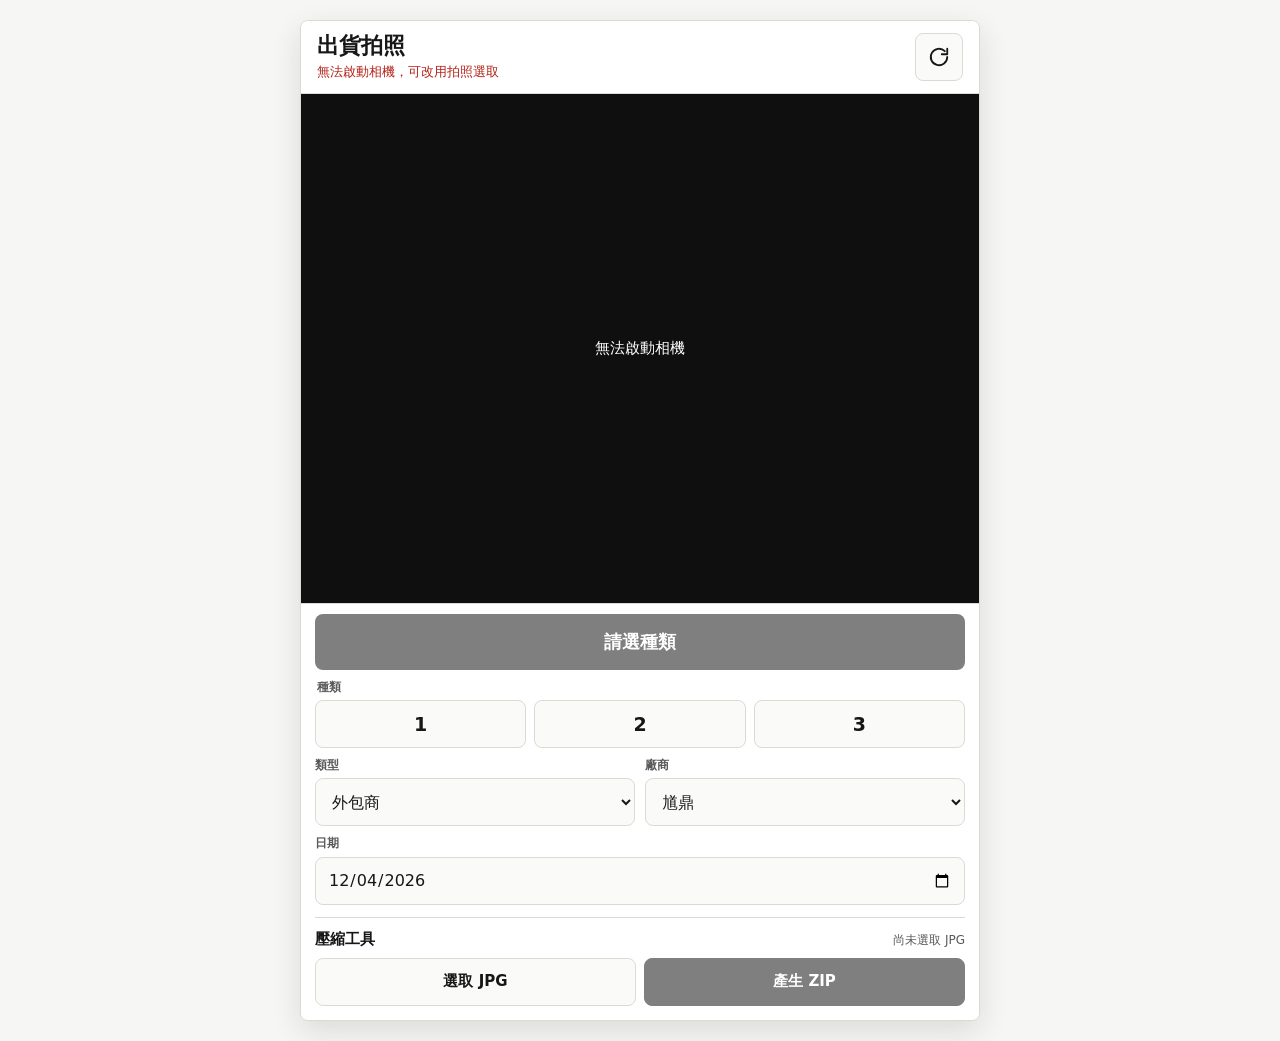
<file: index.html>
<!doctype html>
<html lang="zh-Hant">
  <head>
    <meta charset="utf-8" />
    <meta name="viewport" content="width=device-width, initial-scale=1, viewport-fit=cover" />
    <meta name="theme-color" content="#171717" />
    <title>出貨拍照</title>
    <link rel="stylesheet" href="./styles.css" />
  </head>
  <body>
    <div class="app-shell">
      <header class="topbar">
        <div>
          <h1>出貨拍照</h1>
          <p id="cameraStatus" class="status-text">啟動相機中</p>
        </div>
        <button id="restartCamera" class="icon-button" type="button" aria-label="重新啟動相機">
          <svg aria-hidden="true" viewBox="0 0 24 24">
            <path d="M21 12a9 9 0 1 1-2.64-6.36" />
            <path d="M21 3v6h-6" />
          </svg>
        </button>
      </header>

      <main class="workarea">
        <section class="camera-stage" aria-label="相機預覽">
          <video id="cameraView" autoplay muted playsinline></video>
          <canvas id="snapshotCanvas" hidden></canvas>
          <div id="cameraOverlay" class="camera-overlay">
            <span>等待相機權限</span>
          </div>
        </section>

        <section class="control-panel" aria-label="拍照設定">
          <button id="captureButton" class="capture-button" type="button" disabled>
            <svg aria-hidden="true" viewBox="0 0 24 24">
              <path d="M14.5 4h-5L8 6H5a2 2 0 0 0-2 2v10a2 2 0 0 0 2 2h14a2 2 0 0 0 2-2V8a2 2 0 0 0-2-2h-3l-1.5-2Z" />
              <circle cx="12" cy="13" r="3.5" />
            </svg>
            <span id="captureButtonText">請選種類</span>
          </button>

          <button id="fallbackButton" class="fallback-button" type="button" hidden>
            開啟相機拍照
          </button>
          <input id="fallbackInput" type="file" accept="image/*" capture="environment" hidden />

          <fieldset class="kind-group">
            <legend>種類</legend>
            <div class="kind-options" role="radiogroup" aria-label="種類">
              <button class="kind-button" type="button" role="radio" aria-checked="false" data-kind="1">1</button>
              <button class="kind-button" type="button" role="radio" aria-checked="false" data-kind="2">2</button>
              <button class="kind-button" type="button" role="radio" aria-checked="false" data-kind="3">3</button>
              <button class="kind-button" type="button" role="radio" aria-checked="false" data-kind="4">4</button>
            </div>
          </fieldset>

          <div class="select-grid">
            <label class="field">
              <span>類型</span>
              <select id="typeSelect"></select>
            </label>
            <label class="field">
              <span>廠商</span>
              <select id="vendorSelect"></select>
            </label>
          </div>

          <label class="field date-field">
            <span>日期</span>
            <input id="photoDate" type="date" />
          </label>

          <section class="zip-tool" aria-label="壓縮工具">
            <div class="zip-header">
              <h2>壓縮工具</h2>
              <span id="zipStatus">尚未選取 JPG</span>
            </div>
            <input id="zipInput" type="file" accept="image/jpeg,.jpg,.jpeg" multiple hidden />
            <div class="zip-actions">
              <button id="zipPickButton" class="secondary-button" type="button">選取 JPG</button>
              <button id="zipCreateButton" class="secondary-button strong" type="button" disabled>產生 ZIP</button>
            </div>
          </section>
        </section>
      </main>
    </div>

    <script src="./app.js" defer></script>
  </body>
</html>
</file>
<file: styles.css>
:root {
  --bg: #f6f7f4;
  --surface: #ffffff;
  --ink: #171717;
  --muted: #595959;
  --line: #d8dcd2;
  --accent: #d4af37;
  --accent-ink: #171717;
  --ready: #0f766e;
  --danger: #b42318;
  --shadow: 0 10px 30px rgba(23, 23, 23, 0.12);
}

* {
  box-sizing: border-box;
}

[hidden] {
  display: none !important;
}

html {
  min-height: 100%;
  background: var(--bg);
}

body {
  min-height: 100dvh;
  margin: 0;
  color: var(--ink);
  font-family: Inter, ui-sans-serif, system-ui, -apple-system, BlinkMacSystemFont, "Segoe UI", sans-serif;
  letter-spacing: 0;
  background: var(--bg);
  -webkit-font-smoothing: antialiased;
  text-rendering: optimizeLegibility;
}

button,
input,
select {
  font: inherit;
}

button {
  cursor: pointer;
}

.app-shell {
  width: min(100%, 680px);
  min-height: 100dvh;
  margin: 0 auto;
  display: flex;
  flex-direction: column;
  background: var(--surface);
}

.topbar {
  display: flex;
  align-items: center;
  justify-content: space-between;
  gap: 12px;
  padding: calc(12px + env(safe-area-inset-top)) 16px 12px;
  border-bottom: 1px solid var(--line);
  background: var(--surface);
}

.topbar h1 {
  margin: 0;
  font-size: 22px;
  line-height: 1.15;
  font-weight: 700;
}

.status-text {
  margin: 4px 0 0;
  min-height: 18px;
  color: var(--muted);
  font-size: 13px;
  line-height: 1.35;
}

.status-text.ready {
  color: var(--ready);
}

.status-text.error {
  color: var(--danger);
}

.icon-button {
  width: 48px;
  height: 48px;
  flex: 0 0 auto;
  display: inline-grid;
  place-items: center;
  border: 1px solid var(--line);
  border-radius: 8px;
  color: var(--ink);
  background: #fafbf8;
  transition: background-color 180ms ease, border-color 180ms ease;
}

.icon-button:hover {
  background: #f0f2ec;
  border-color: #c6cbbf;
}

.icon-button:focus-visible,
.capture-button:focus-visible,
.fallback-button:focus-visible,
.secondary-button:focus-visible,
.kind-button:focus-visible,
input:focus-visible,
select:focus-visible {
  outline: 3px solid rgba(212, 175, 55, 0.45);
  outline-offset: 2px;
}

svg {
  width: 22px;
  height: 22px;
  fill: none;
  stroke: currentColor;
  stroke-width: 2;
  stroke-linecap: round;
  stroke-linejoin: round;
}

.workarea {
  min-height: 0;
  flex: 1;
  display: flex;
  flex-direction: column;
}

.camera-stage {
  position: relative;
  flex: 0 0 auto;
  width: 100%;
  min-height: 210px;
  max-height: min(var(--camera-max-height, 42dvh), 360px);
  aspect-ratio: var(--camera-aspect, 4 / 3);
  background: #101010;
  overflow: hidden;
}

.camera-stage video,
.camera-stage canvas {
  width: 100%;
  height: 100%;
  display: block;
}

.camera-stage video {
  object-fit: contain;
  background: #101010;
}

.camera-overlay {
  position: absolute;
  inset: 0;
  display: grid;
  place-items: center;
  padding: 20px;
  color: #ffffff;
  font-size: 15px;
  background: rgba(16, 16, 16, 0.68);
}

.camera-overlay.is-hidden {
  display: none;
}

.control-panel {
  display: grid;
  gap: 10px;
  padding: 10px 14px calc(14px + env(safe-area-inset-bottom));
  border-top: 1px solid var(--line);
  background: var(--surface);
  box-shadow: 0 -12px 28px rgba(23, 23, 23, 0.08);
}

.select-grid {
  display: grid;
  grid-template-columns: minmax(0, 1fr) minmax(0, 1fr);
  gap: 10px;
}

.field {
  display: grid;
  gap: 6px;
  min-width: 0;
}

.field span,
.kind-group legend {
  color: var(--muted);
  font-size: 12px;
  line-height: 1.2;
  font-weight: 700;
}

input,
select {
  width: 100%;
  min-height: 48px;
  padding: 0 38px 0 12px;
  border: 1px solid var(--line);
  border-radius: 8px;
  color: var(--ink);
  background-color: #fafbf8;
  line-height: 1.2;
}

input[type="date"] {
  padding-right: 12px;
}

.kind-group {
  min-width: 0;
  margin: 0;
  padding: 0;
  border: 0;
}

.kind-group legend {
  margin-bottom: 6px;
}

.kind-options {
  display: grid;
  grid-template-columns: repeat(var(--kind-columns, 4), minmax(0, 1fr));
  gap: 8px;
}

.kind-button {
  min-height: 48px;
  border: 1px solid var(--line);
  border-radius: 8px;
  color: var(--ink);
  background: #fafbf8;
  font-size: 19px;
  font-weight: 800;
  transition: background-color 180ms ease, border-color 180ms ease, color 180ms ease;
}

.kind-button[aria-checked="true"] {
  border-color: var(--accent);
  color: var(--accent-ink);
  background: var(--accent);
}

.capture-button,
.fallback-button {
  min-height: 56px;
  width: 100%;
  border: 0;
  border-radius: 8px;
  font-size: 18px;
  font-weight: 800;
  transition: transform 180ms ease, background-color 180ms ease, opacity 180ms ease;
}

.capture-button {
  display: inline-flex;
  align-items: center;
  justify-content: center;
  gap: 10px;
  color: var(--accent-ink);
  background: var(--accent);
}

.capture-button:disabled,
.fallback-button:disabled,
.secondary-button:disabled {
  cursor: not-allowed;
  opacity: 0.55;
}

.capture-button:not(:disabled):active,
.fallback-button:active {
  transform: translateY(1px);
}

.fallback-button {
  color: #ffffff;
  background: var(--ink);
}

.zip-tool {
  display: grid;
  gap: 10px;
  margin-top: 2px;
  padding-top: 12px;
  border: 1px solid var(--line);
  border-width: 1px 0 0;
}

.zip-header {
  display: flex;
  align-items: baseline;
  justify-content: space-between;
  gap: 10px;
}

.zip-header h2 {
  margin: 0;
  color: var(--ink);
  font-size: 15px;
  line-height: 1.2;
}

.zip-header span {
  min-width: 0;
  overflow: hidden;
  color: var(--muted);
  font-size: 12px;
  line-height: 1.2;
  text-align: right;
  text-overflow: ellipsis;
  white-space: nowrap;
}

.zip-actions {
  display: grid;
  grid-template-columns: 1fr 1fr;
  gap: 8px;
}

.secondary-button {
  min-height: 48px;
  border: 1px solid var(--line);
  border-radius: 8px;
  color: var(--ink);
  background: #fafbf8;
  font-size: 15px;
  font-weight: 800;
  transition: background-color 180ms ease, border-color 180ms ease, opacity 180ms ease;
}

.secondary-button:hover:not(:disabled) {
  background: #f0f2ec;
  border-color: #c6cbbf;
}

.secondary-button.strong {
  border-color: var(--ink);
  color: #ffffff;
  background: var(--ink);
}

@media (min-width: 720px) {
  body {
    padding: 20px;
  }

  .app-shell {
    min-height: calc(100dvh - 40px);
    border: 1px solid var(--line);
    border-radius: 8px;
    overflow: hidden;
    box-shadow: var(--shadow);
  }

  .camera-stage {
    max-height: min(var(--camera-max-height, 58dvh), 520px);
  }
}

@media (max-width: 374px) {
  .topbar h1 {
    font-size: 20px;
  }

  .capture-button,
  .fallback-button {
    font-size: 17px;
  }
}

@media (prefers-reduced-motion: reduce) {
  *,
  *::before,
  *::after {
    scroll-behavior: auto !important;
    transition-duration: 0.01ms !important;
    animation-duration: 0.01ms !important;
    animation-iteration-count: 1 !important;
  }
}
</file>
